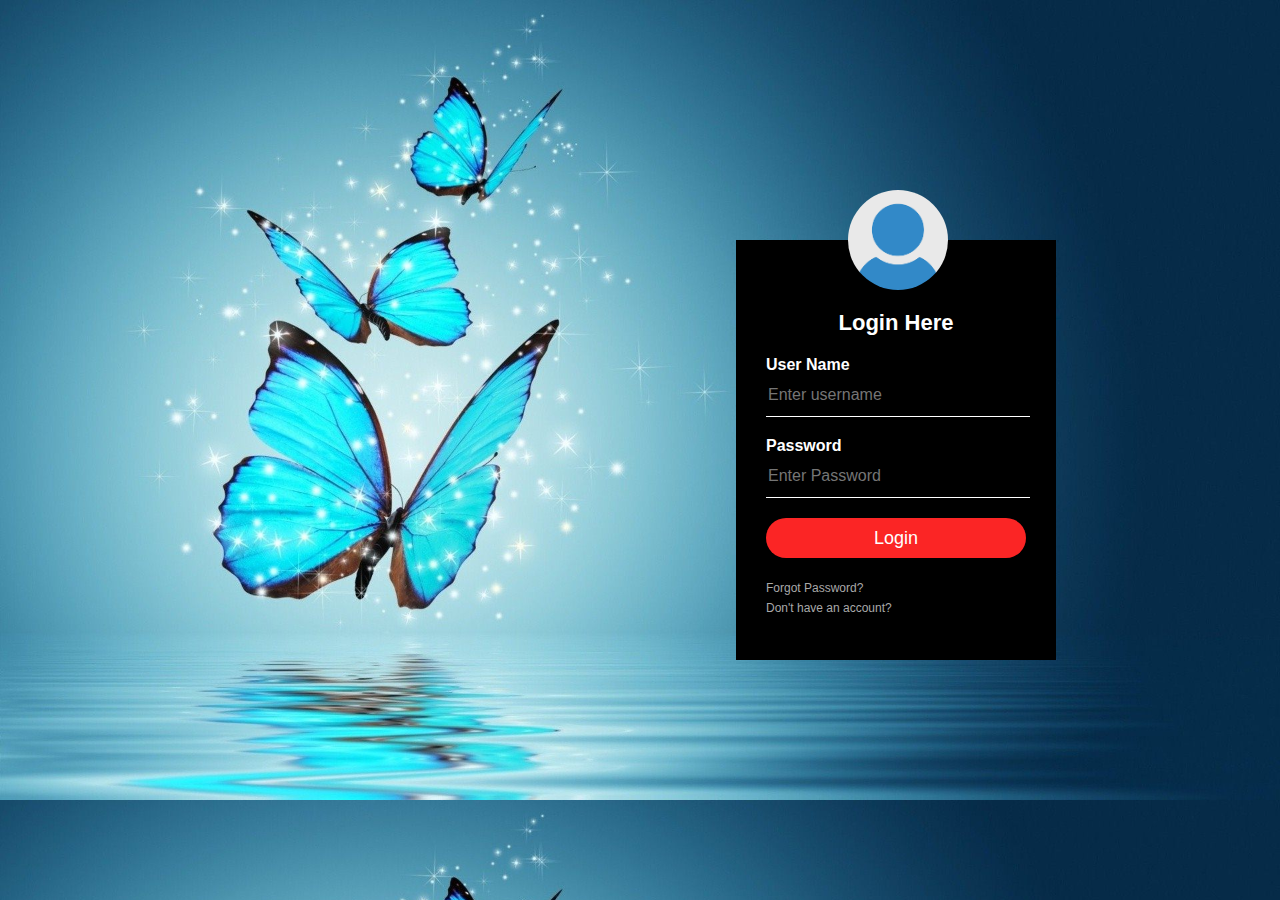
<file: lifestyle store/login.html>
<!DOCTYPE html>
<html>
<head>
<title>login page</title>
<link href="login.css"  rel="stylesheet" type="text/css">
</head>
<body>
	<div class="loginbox">
	<img src="user.png" class="user">
	<h1>Login Here</h1>
	<form>
		<p>User Name</p>
		<input type="text" name="" placeholder="Enter username">
		<p>Password</p>
		<input type="password" name="" placeholder="Enter Password">
		<input type="submit" name="" value="Login"><br>
		<a href="#" >Forgot Password?</a><br>
		<a href="#">Don't have an account?</a>
	</form>
	</div>
</body>
</html>
</file>
<file: lifestyle store/login.css>
body{
	margin:0;
	padding:0;
	background:url('pic.jpg');
	background-size:cover;
	font-family:sans-serif;
}
.loginbox{
	width:320px;
	height:420px;
	background:#000;
	color:#fff;
	top:50%;
	left:70%;
	position:absolute;
	transform:translate(-50%,-50%);
	box-sizing:border-box;
	padding:70px 30px;
}
.user{
	width:100px;
	height:100px;
	border-radius:50%;
	position:absolute;
	top:-50px;
	left:35%;
}
h1{
	margin:0;
	padding:0 0 20px;
	text-align:center;
	font-size:22px;
}
.loginbox p{
	margin:0;
	padding:0;
	font-weight:bold;
}
.loginbox input{
	width:100%;
	margin-bottom:20px;
}
.loginbox input[type="text"],input[type="password"]
{
	border:none;
	border-bottom:1px solid #fff;
	background:transparent;
	outline:none;
	height:40px;
	color:#fff;
	font-size:16px;
}
.loginbox input[type="submit"]
{
	 border:none;
	 outline:none;
	 height:40px;
	 background:#fb2525;
	 color:#fff;
	 font-size:18px;
	 border-radius:20px;
}
.loginbox input[type="submit"]:hover
{
	cursor:pointer;
	background:#ffc107;
	color:#000;
}
.loginbox a{
	text-decoration:none;
	font-size:12px;
	line-height:20px;
	color:darkgrey;
}
.loginbox a:hover{
	color:#ffc107;
}
</file>
